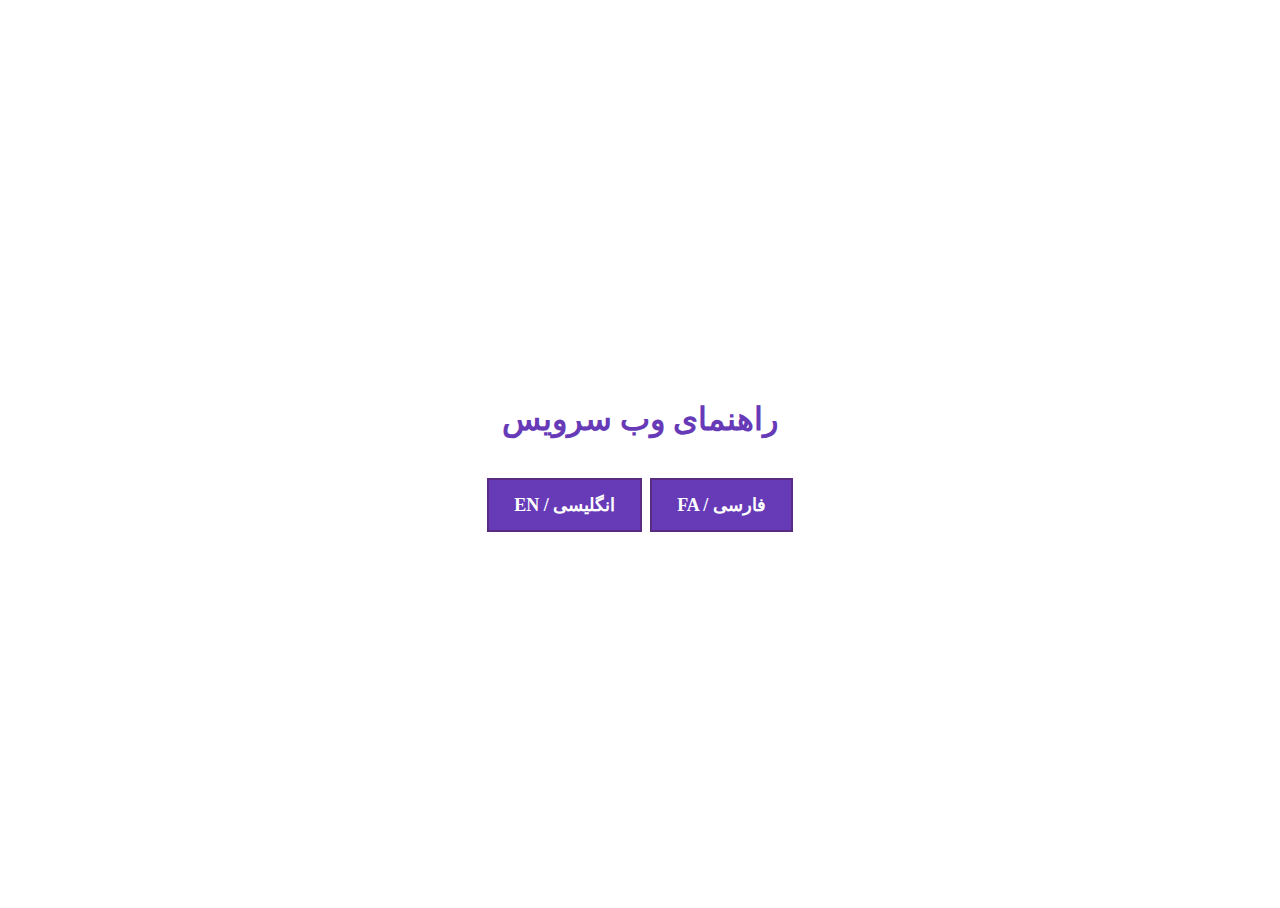
<file: index.html>
<html lang="en"><head><meta http-equiv="Content-Type" content="text/html; charset=UTF-8">  
    <meta http-equiv="X-UA-Compatible" content="IE=edge">
    <meta name="viewport" content="width=device-width, initial-scale=1">
    <!-- The above 3 meta tags *must* come first in the head; any other head content must come *after* these tags -->
    <meta name="description" content="">
    <meta name="author" content="">
    <link rel="icon" href="http://kavenegar.com/favicon.ico">
    <title>Kavenegar</title>
    <link href="cover.css" rel="stylesheet">
</head>
  <body>
    <div class="site-wrapper">
      <div class="site-wrapper-inner">
        <div class="cover-container">
          <div class="inner cover">
            <h1 class="cover-heading" style="
    color: #673AB7;
    font-family: vazir;
    text-shadow: none;
">راهنمای وب سرویس</h1>
            <br> 
            <p class="lead">
              <a href="https://kavenegar.github.io/kavenegar_en/" class="btn btn-lg btn-default" style="
    margin: 15px 0;
    border: 2px solid #5A2C81;
    padding: 15px 25px;
    font-size: 18px;
    color: #5A2C81;
    background-color: #673AB7;
    color: white;
">EN / انگلیسی</a>
&nbsp;<a href="https://kavenegar.github.io/kavenegar_fa/" class="btn btn-lg btn-default">FA / فارسی</a>
            </p>
          </div>
          <div class="mastfoot">
            <div class="inner">
              <p><a href="https://kavenegar.com">کاوه نگار</a></p>
            </div>
          </div>
        </div>
      </div>
    </div>

</body><style id="stylish-3" class="stylish" type="text/css">body {
    font-family: vazir;
}
textarea.mod-list-name {
    font-family: vazir;
}</style></html>
</file>
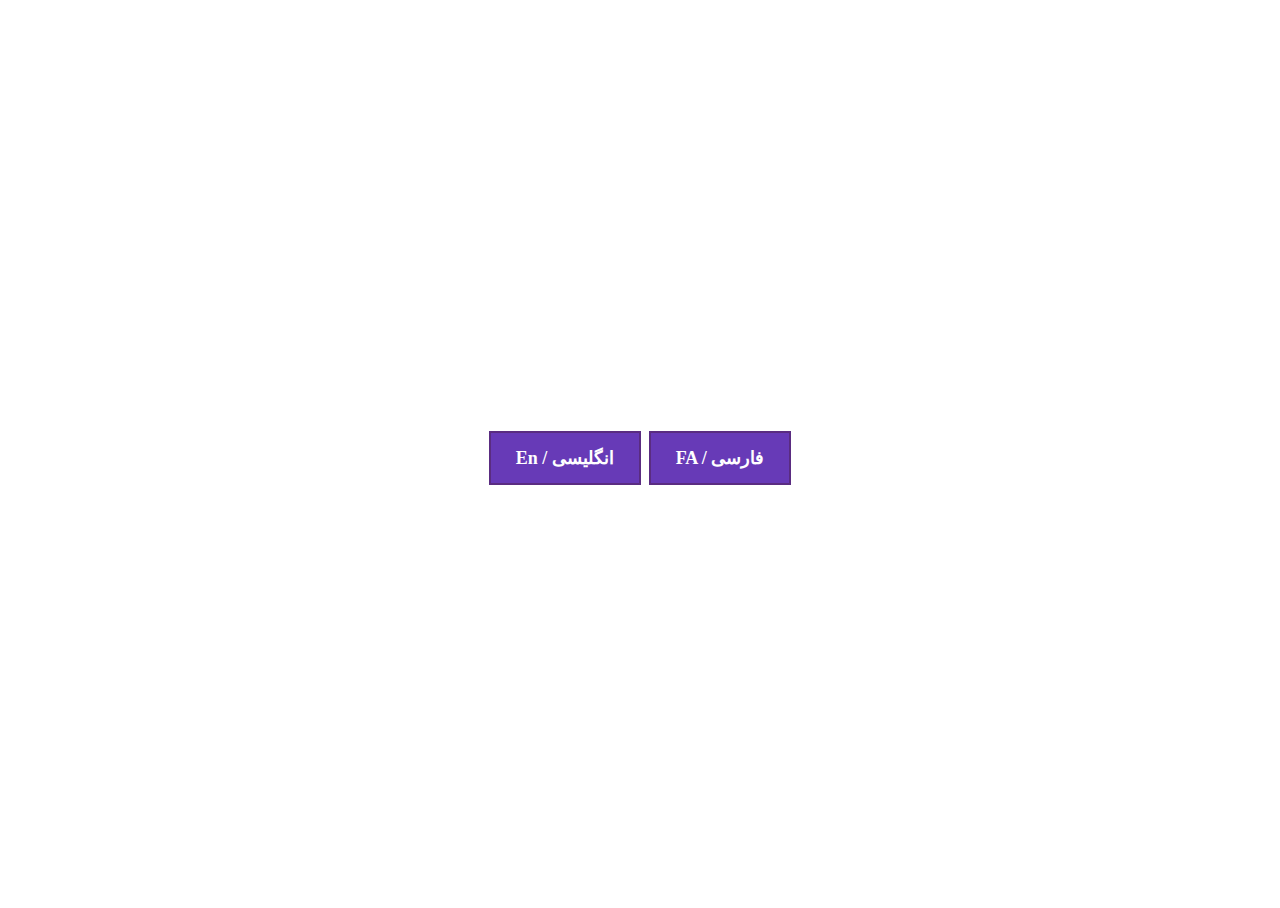
<file: cover.html>
<!DOCTYPE html>
<html lang="en"><head><meta http-equiv="Content-Type" content="text/html; charset=UTF-8">  
    <meta http-equiv="X-UA-Compatible" content="IE=edge">
    <meta name="viewport" content="width=device-width, initial-scale=1">
    <!-- The above 3 meta tags *must* come first in the head; any other head content must come *after* these tags -->
    <meta name="description" content="">
    <meta name="author" content="">
    <link rel="icon" href="http://kavenegar.com/favicon.ico">
    <title>Kavenegar</title>
    <link href="cover.css" rel="stylesheet">
</head>
  <body>
    <div class="site-wrapper">
      <div class="site-wrapper-inner">
        <div class="cover-container">
          <div class="inner cover">
           <!--  <h1 class="cover-heading">راهنمای وب سرویس</h1>
            <br/> -->
            <p class="lead">
              <a href="ttps://kavenegar.github.io/kavenegar_en/" class="btn btn-lg btn-default">En / انگلیسی</a>
&nbsp;<a href="ttps://kavenegar.github.io/kavenegar_fa/" class="btn btn-lg btn-default">FA / فارسی</a>
            </p>
          </div>
          <div class="mastfoot">
            <div class="inner">
              <p><a href="https://kavenegar.com">کاوه نگار</a></p>
            </div>
          </div>
        </div>
      </div>
    </div>
</body></html>
</file>
<file: cover.css>
/*
 * Globals
 */

/* Links */
a,
a:focus,
a:hover {
  color: #fff;
}

/* Custom default button */
.btn-default:hover, .btn-default:focus {
  color: #000!important;
  text-shadow: none; /* Prevent inheritance from `body` */
  background-color: #ffffff!important;
  border: 1px solid #bfbbbb;
  color: #131212!important;
}


/*
 * Base structure
 */

html,
body {
  height: 100%;
  background-color: #fff;
}
body {
  color: #fff;
  text-align: center;
  /* text-shadow: 0 1px 3px rgba(0,0,0,.5); */
  font-family: vazir;
}

/* Extra markup and styles for table-esque vertical and horizontal centering */
.site-wrapper {
  display: table;
  width: 100%;
  height: 100%; /* For at least Firefox */
  min-height: 100%;
  /* -webkit-box-shadow: inset 0 0 100px rgba(0,0,0,.5); */
  /* box-shadow: inset 0 0 100px rgba(0,0,0,.5); */
}
.site-wrapper-inner {
  display: table-cell;
  vertical-align: top;
}
.cover-container {
  margin-right: auto;
  margin-left: auto;
}

/* Padding for spacing */
.inner {
  padding: 30px;
}


/*
 * Header
 */
.masthead-brand {
  margin-top: 10px;
  margin-bottom: 10px;
}

.masthead-nav > li {
  display: inline-block;
}
.masthead-nav > li + li {
  margin-left: 20px;
}
.masthead-nav > li > a {
  padding-right: 0;
  padding-left: 0;
  font-size: 16px;
  font-weight: bold;
  color: #fff; /* IE8 proofing */
  color: rgba(255,255,255,.75);
  border-bottom: 2px solid transparent;
}
.masthead-nav > li > a:hover,
.masthead-nav > li > a:focus {
  background-color: transparent;
  border-bottom-color: #a9a9a9;
  border-bottom-color: rgba(255,255,255,.25);
}
.masthead-nav > .active > a,
.masthead-nav > .active > a:hover,
.masthead-nav > .active > a:focus {
  color: #fff;
  border-bottom-color: #fff;
}

@media (min-width: 768px) {
  .masthead-brand {
    float: left;
  }
  .masthead-nav {
    float: right;
  }
}


/*
 * Cover
 */

.cover {
  padding: 0 20px;
}
.cover .btn-lg {
  padding: 10px 20px;
  font-weight: bold;
  margin: 15px 0;
  border: 2px solid #5A2C81;
  padding: 15px 25px;
  font-size: 18px;
  color: #5A2C81;
  text-decoration: none;
  margin: 15px 0;
  border: 2px solid #5A2C81;
  padding: 15px 25px;
  font-size: 18px;
  color: #5A2C81;
  background-color: #673AB7;
  color: white;
}


/*
 * Footer
 */

.mastfoot {
  color: #999; /* IE8 proofing */
  color: rgba(255,255,255,.5);
}


/*
 * Affix and center
 */

@media (min-width: 768px) {
  /* Pull out the header and footer */
  .masthead {
    position: fixed;
    top: 0;
  }
  .mastfoot {
    position: fixed;
    bottom: 0;
  }
  /* Start the vertical centering */
  .site-wrapper-inner {
    vertical-align: middle;
  }
  /* Handle the widths */
  .masthead,
  .mastfoot,
  .cover-container {
    width: 100%; /* Must be percentage or pixels for horizontal alignment */
  }
}

@media (min-width: 992px) {
  .masthead,
  .mastfoot,
  .cover-container {
    width: 700px;
  }
}
</file>
